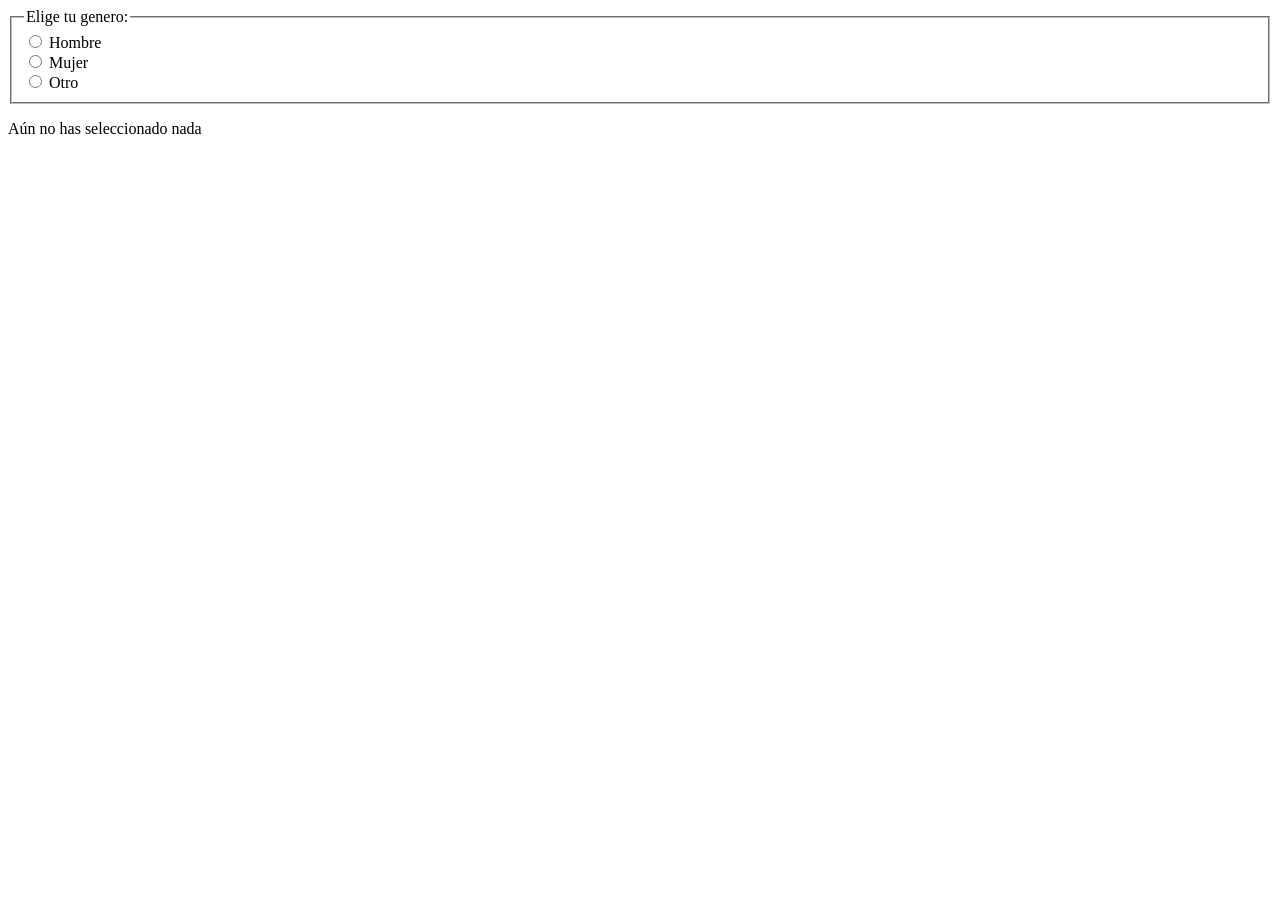
<file: TP2/index.html>
<!DOCTYPE html>
<html lang="es">
<head>
    <meta charset="UTF-8">
    <meta name="viewport" content="width=device-width, initial-scale=1">
    <title>Seleccion Radio Buttons</title>
</head>

<body>
    <div class="container">
        <form id="form">
            <fieldset>
                <legend>Elige tu genero:</legend>
                <div>
                    <input type="radio" id="hombre" name="opcion" value="hombre">
                    <label for="hombre">Hombre</label>
                </div>
                <div>
                    <input type="radio" id="mujer" name="opcion" value="mujer">
                    <label for="mujer">Mujer</label>
                </div>
                <div>
                    <input type="radio" id="otro" name="opcion" value="otro">
                    <label for="otro">Otro</label>
                </div>
            </fieldset>
        </form>
    
        <p id="resultado">Aún no has seleccionado nada</p>
    </div>

    <script>
        const form = document.getElementById('form');
        const resultado = document.getElementById('resultado');

        form.addEventListener('change', function(event) {
            if (event.target.type === 'radio') {
                resultado.textContent = 'Sos ' + event.target.value;
            }
        });
    </script>

</body>
</html>
</file>
